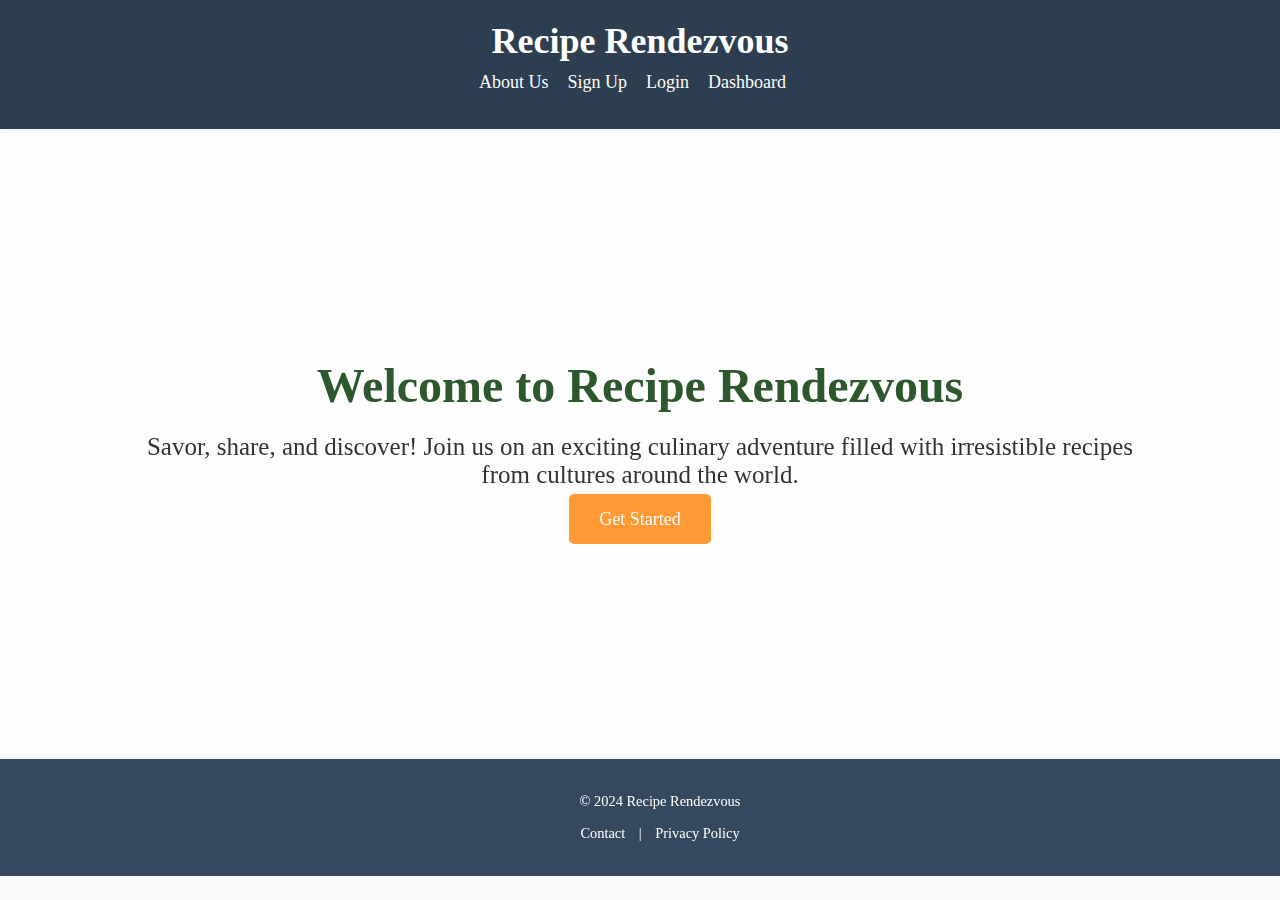
<file: index.html>
<!DOCTYPE html>
<html lang="en">
<head>
    <meta charset="UTF-8">
    <meta name="viewport" content="width=device-width, initial-scale=1.0">
    <title>Recipe Rendezvous - Home</title>
    <link rel="stylesheet" href="index.css">
</head>
<body>

    <header>
        <h1>Recipe Rendezvous</h1>
        <nav-bar>
            <ul>
                <li><a href="aboutus_recipe.php">About Us</a></li>
                <li><a href="register_recipe.php">Sign Up</a></li>
                <li><a href="login_recipe.php">Login</a></li>
                <li><a href="dashboard.php">Dashboard</a></li>
            </ul>
        </nav-bar>
    </header>

    <section class="welcome-banner">
        <div class="welcome-tagline">
            <h2>Welcome to Recipe Rendezvous</h2>
            <p>Savor, share, and discover! Join us on an exciting culinary adventure filled with irresistible recipes from cultures around the world.</p>
            <a href="recipe_feed.php" class="action-btn">Get Started</a>
        </div>
    </section>

    <footer>
        <p>&copy; 2024 Recipe Rendezvous</p>
        <p>
            <a href="#">Contact</a> | 
            <a href="#">Privacy Policy</a>
        </p>
    </footer>

</body>
</html>
</file>
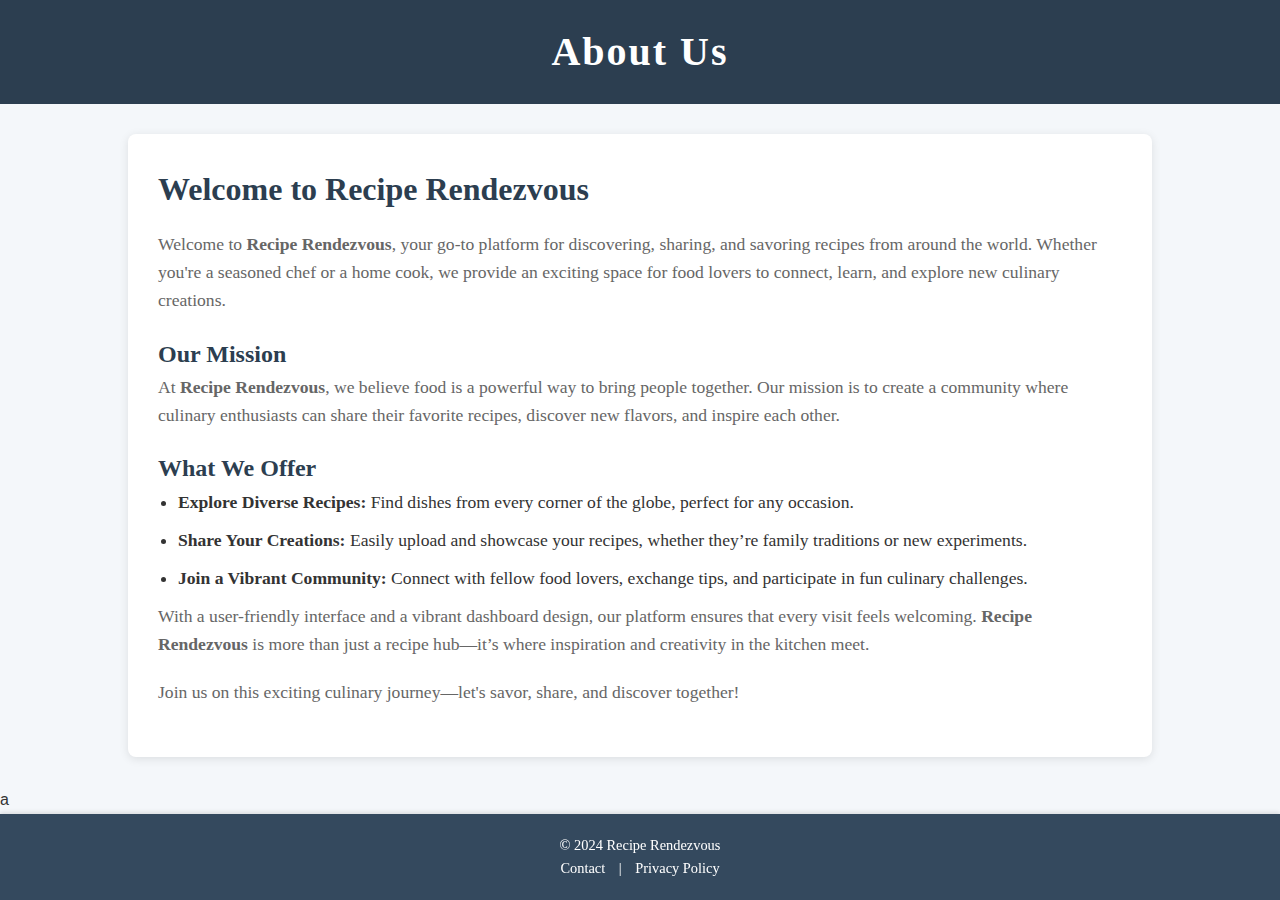
<file: aboutus_recipe.html>
<!DOCTYPE html>
<html lang="en">
<head>
    <meta charset="UTF-8">
    <meta name="viewport" content="width=device-width, initial-scale=1.0">
    <title>About Us - Recipe Rendezvous</title>
    <link rel="stylesheet" href="aboutus_recipe.css">
</head>
<body>
    <header>
        <div class="header-content">
            <h1>About Us</h1>
        </div>
    </header>

    <main>
        <section class="about-us-container">
            <h2>Welcome to Recipe Rendezvous</h2>
            <p>Welcome to <strong>Recipe Rendezvous</strong>, your go-to platform for discovering, sharing, and savoring recipes from around the world. Whether you're a seasoned chef or a home cook, we provide an exciting space for food lovers to connect, learn, and explore new culinary creations.</p>
            
            <h3>Our Mission</h3>
            <p>At <strong>Recipe Rendezvous</strong>, we believe food is a powerful way to bring people together. Our mission is to create a community where culinary enthusiasts can share their favorite recipes, discover new flavors, and inspire each other.</p>

            <h3>What We Offer</h3>
            <ul>
                <li><strong>Explore Diverse Recipes:</strong> Find dishes from every corner of the globe, perfect for any occasion.</li>
                <li><strong>Share Your Creations:</strong> Easily upload and showcase your recipes, whether they’re family traditions or new experiments.</li>
                <li><strong>Join a Vibrant Community:</strong> Connect with fellow food lovers, exchange tips, and participate in fun culinary challenges.</li>
            </ul>

            <p>With a user-friendly interface and a vibrant dashboard design, our platform ensures that every visit feels welcoming. <strong>Recipe Rendezvous</strong> is more than just a recipe hub—it’s where inspiration and creativity in the kitchen meet.</p>

            <p>Join us on this exciting culinary journey—let's savor, share, and discover together!</p>
        </section>
    </main>a

    <footer>
        <p>&copy; 2024 Recipe Rendezvous</p>
        <p>
            <a href="#">Contact</a> | 
            <a href="#">Privacy Policy</a>
        </p>
    </footer>
</body>
</html>
</file>
<file: index.css>
/* General reset */
* {
    font-family: 'Merriweather', serif;
}

/* Styling for the entire content area */
body {
    font-family: 'Merriweather', sans-serif;
    margin: 0;
    padding: 0;
    background-color: #fafafa;
    color: #333;
}

/* Header Section */
header {
    background-color:  #2c3e50; 
    padding: 20px;
    text-align: center;
    box-shadow: 0 2px 4px rgba(0, 0, 0, 0.1); 
}

header h1 {
    font-size: 36px;
    color: white; 
    margin: 0;
}

/* Navigation barsection with layout, colors, and hover effects */
nav-bar ul {
    color: white; 
    list-style-type: none;
    padding: 0;
    margin-top: 10px;
}

nav-bar ul li {
    display: inline;
    margin-right: 15px;
}

nav-bar ul li a {
    color: white; 
    text-decoration: none;
    font-size: 18px;
}

nav-bar ul li a:hover {
    color: #ff9933; 
}

/* Welcome banner Section with Background Image */
.welcome-banner {
    background-image: url('https://images.pexels.com/photos/28575312/pexels-photo-28575312/free-photo-of-traditional-spaghetti-bolognese-with-fresh-ingredients.jpeg?auto=compress&cs=tinysrgb&w=600'); /* Brighter food image */
    background-size: cover;
    background-position: center;
    height: 70vh;
    display: flex;
    flex-direction: column;
    justify-content: center;
    align-items: center;
    text-align: center;
    padding: 0 10%;
    position: relative;
    color: #333;
}
    
/* Welcome banner styling with background image and layout settings */
.welcome-banner::before {
    content: '';
    position: absolute;
    top: 0;
    left: 0;
    width: 100%;
    height: 100%;
    background-color: rgba(255, 255, 255, 0.5); 
    z-index: 1;
}

/* Welcome tagline styling for the hero section */
.welcome-tagline {
    z-index: 2;
}

.welcome-tagline h2 {
    font-size: 48px;
    margin: 0 0 10px;
    color: #2d572c; 
}

.welcome-tagline p {
    margin: 20px 0;
    font-size: 25px;
    color: #333;
}

/* Action button styling for user interaction */
.action-btn {
    padding: 15px 30px;
    background-color: #ff9933; 
    color: #fff;
    text-decoration: none;
    border-radius: 5px;
    font-size: 18px;
    margin-top: 40px; 
    transition: background-color 0.3s; 
}

.action-btn:hover {
    background-color: #2d572c; 
}

/* Footer Section */
footer {
    background-color:  #34495e; 
    color: white;
    text-align: center;
    position: fixed;
    padding: 20px;
    width: 100%;
    box-shadow: 0 -2px 4px rgba(0, 0, 0, 0.1);
}

footer p {
    font-size: 0.9rem;
}

footer a {
    color: white;
    text-decoration: none;
    margin: 0 10px;
}

footer a:hover {
    text-decoration: underline;
}

/* Media query for tablets */
@media screen and (max-width: 768px) {
    .welcome-tagline h2 {
        font-size: 36px;
    }

    .welcome-tagline p {
        font-size: 16px;
    }

    .action-btn {
        padding: 12px 24px;
        font-size: 16px;
    }
}

/* Media query for smartphones */
@media screen and (max-width: 480px) {
    .welcome-tagline h2 {
        font-size: 28px;
    }

    .welcome-tagline p {
        font-size: 14px;
    }

    .action-btn {
        padding: 10px 20px;
        font-size: 14px;
    }
}
</file>
<file: aboutus_recipe.css>
/* General reset */
* {
    margin: 0;
    padding: 0;
    box-sizing: border-box;
    font-family: 'Merriweather', serif;
}

body {
    font-family: 'Merriweather', sans-serif;
    background-color: #f4f7fa;
    color: #333;
    line-height: 1.6;
}

/* Header Styling */
header {
    background-color: #2c3e50;
    color: white;
    padding: 20px 0;
    text-align: center;
}

header h1 {
    font-size: 2.5rem;
    font-weight: 600;
    letter-spacing: 2px;
}

/* Main Content Area */
main {
    padding: 30px 10%;
}

/* About Us Section */
.about-us-container {
    background-color: white;
    padding: 30px;
    border-radius: 8px;
    box-shadow: 0 2px 10px rgba(0, 0, 0, 0.1);
}

.about-us-container h2 {
    font-size: 2rem;
    margin-bottom: 15px;
    color: #2c3e50;
}

.about-us-container h3 {
    font-size: 1.5rem;
    margin-top: 20px;
    color: #2c3e50;
}

.about-us-container p {
    font-size: 1.1rem;
    margin-bottom: 20px;
    color: #666;
}

.about-us-container ul {
    list-style-type: disc;
    margin-left: 20px;
}

.about-us-container li {
    margin-bottom: 10px;
    font-size: 1.1rem;
}

/* Footer Styling */
footer {
    background-color:  #34495e; 
    color: white;
    text-align: center;
    position: fixed;
    padding: 20px;
    width: 100%;
    box-shadow: 0 -2px 4px rgba(0, 0, 0, 0.1);
    bottom: 0;
}

footer p {
    font-size: 0.9rem;
}

footer a {
    color: white;
    text-decoration: none;
    margin: 0 10px;
}

footer a:hover {
    text-decoration: underline;
}
</file>
